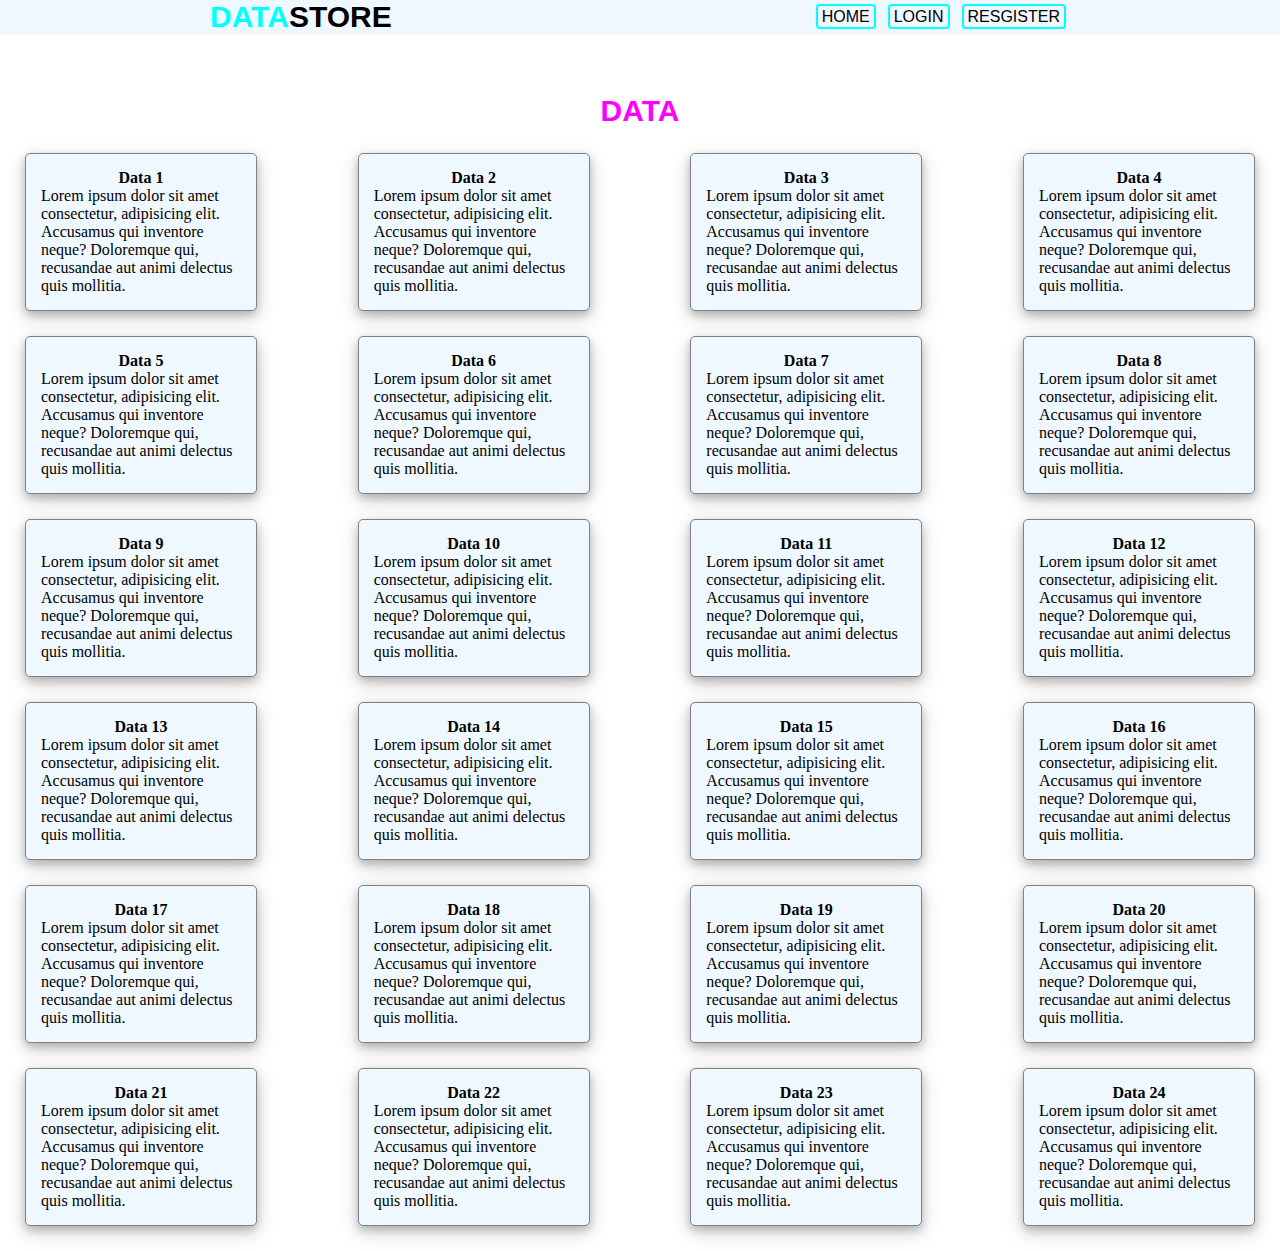
<file: index.html>
<!DOCTYPE html>
<html lang="en">
<head>
    <meta charset="UTF-8">
    <meta name="viewport" content="width=device-width, initial-scale=1.0">
    <title>User</title>
    <link rel="stylesheet" href="style.css">
    <link href="https://cdn.jsdelivr.net/npm/bootstrap@5.3.2/dist/css/bootstrap.min.css" rel="stylesheet" integrity="sha384-T3c6CoIi6uLrA9TneNEoa7RxnatzjcDSCmG1MXxSR1GAsXEV/Dwwykc2MPK8M2HN" crossorigin="anonymous">
<script src="https://cdn.jsdelivr.net/npm/bootstrap@5.3.2/dist/js/bootstrap.bundle.min.js" integrity="sha384-C6RzsynM9kWDrMNeT87bh95OGNyZPhcTNXj1NW7RuBCsyN/o0jlpcV8Qyq46cDfL" crossorigin="anonymous"></script>
</head>
<body>
    <nav class="fluid-container fixed-top">
        <h1><span class="data">DATA</span>STORE</h1>
        <div class="link">
        <a href="index.html">HOME</a>
        <a href="login/login.html">LOGIN</a>
        <a href="signup/signup.html">RESGISTER</a>
        </div>
    </nav>

    <div class="container store">
        <h1 class="head">DATA</h1>

        <div class="group">

        <div class="all">
            <h4>Data 1</h4>
            <p>Lorem ipsum dolor sit amet consectetur, adipisicing elit. Accusamus qui inventore neque? Doloremque qui, recusandae aut animi delectus quis mollitia.</p>
        </div>
        <div class="all">
            <h4>Data 2</h4>
            <p>Lorem ipsum dolor sit amet consectetur, adipisicing elit. Accusamus qui inventore neque? Doloremque qui, recusandae aut animi delectus quis mollitia.</p>
        </div>
        <div class="all">
            <h4>Data 3</h4>
            <p>Lorem ipsum dolor sit amet consectetur, adipisicing elit. Accusamus qui inventore neque? Doloremque qui, recusandae aut animi delectus quis mollitia.</p>
        </div>
        <div class="all">
            <h4>Data 4</h4>
            <p>Lorem ipsum dolor sit amet consectetur, adipisicing elit. Accusamus qui inventore neque? Doloremque qui, recusandae aut animi delectus quis mollitia.</p>
        </div>
        </div>
        <div class="group">
        <div class="all">
            <h4>Data 5</h4>
            <p>Lorem ipsum dolor sit amet consectetur, adipisicing elit. Accusamus qui inventore neque? Doloremque qui, recusandae aut animi delectus quis mollitia.</p>
        </div>
        <div class="all">
            <h4>Data 6</h4>
            <p>Lorem ipsum dolor sit amet consectetur, adipisicing elit. Accusamus qui inventore neque? Doloremque qui, recusandae aut animi delectus quis mollitia.</p>
        </div>
        <div class="all">
            <h4>Data 7</h4>
            <p>Lorem ipsum dolor sit amet consectetur, adipisicing elit. Accusamus qui inventore neque? Doloremque qui, recusandae aut animi delectus quis mollitia.</p>
        </div>
        <div class="all">
            <h4>Data 8</h4>
            <p>Lorem ipsum dolor sit amet consectetur, adipisicing elit. Accusamus qui inventore neque? Doloremque qui, recusandae aut animi delectus quis mollitia.</p>
        </div>
        
</div>
<div class="group">

    <div class="all">
        <h4>Data 9</h4>
        <p>Lorem ipsum dolor sit amet consectetur, adipisicing elit. Accusamus qui inventore neque? Doloremque qui, recusandae aut animi delectus quis mollitia.</p>
    </div>
    <div class="all">
        <h4>Data 10</h4>
        <p>Lorem ipsum dolor sit amet consectetur, adipisicing elit. Accusamus qui inventore neque? Doloremque qui, recusandae aut animi delectus quis mollitia.</p>
    </div>
    <div class="all">
        <h4>Data 11</h4>
        <p>Lorem ipsum dolor sit amet consectetur, adipisicing elit. Accusamus qui inventore neque? Doloremque qui, recusandae aut animi delectus quis mollitia.</p>
    </div>
    <div class="all">
        <h4>Data 12</h4>
        <p>Lorem ipsum dolor sit amet consectetur, adipisicing elit. Accusamus qui inventore neque? Doloremque qui, recusandae aut animi delectus quis mollitia.</p>
    </div>
    </div>

    <div class="group">

        <div class="all">
            <h4>Data 13</h4>
            <p>Lorem ipsum dolor sit amet consectetur, adipisicing elit. Accusamus qui inventore neque? Doloremque qui, recusandae aut animi delectus quis mollitia.</p>
        </div>
        <div class="all">
            <h4>Data 14</h4>
            <p>Lorem ipsum dolor sit amet consectetur, adipisicing elit. Accusamus qui inventore neque? Doloremque qui, recusandae aut animi delectus quis mollitia.</p>
        </div>
        <div class="all">
            <h4>Data 15</h4>
            <p>Lorem ipsum dolor sit amet consectetur, adipisicing elit. Accusamus qui inventore neque? Doloremque qui, recusandae aut animi delectus quis mollitia.</p>
        </div>
        <div class="all">
            <h4>Data 16</h4>
            <p>Lorem ipsum dolor sit amet consectetur, adipisicing elit. Accusamus qui inventore neque? Doloremque qui, recusandae aut animi delectus quis mollitia.</p>
        </div>
        </div>

        <div class="group">

            <div class="all">
                <h4>Data 17</h4>
                <p>Lorem ipsum dolor sit amet consectetur, adipisicing elit. Accusamus qui inventore neque? Doloremque qui, recusandae aut animi delectus quis mollitia.</p>
            </div>
            <div class="all">
                <h4>Data 18</h4>
                <p>Lorem ipsum dolor sit amet consectetur, adipisicing elit. Accusamus qui inventore neque? Doloremque qui, recusandae aut animi delectus quis mollitia.</p>
            </div>
            <div class="all">
                <h4>Data 19</h4>
                <p>Lorem ipsum dolor sit amet consectetur, adipisicing elit. Accusamus qui inventore neque? Doloremque qui, recusandae aut animi delectus quis mollitia.</p>
            </div>
            <div class="all">
                <h4>Data 20</h4>
                <p>Lorem ipsum dolor sit amet consectetur, adipisicing elit. Accusamus qui inventore neque? Doloremque qui, recusandae aut animi delectus quis mollitia.</p>
            </div>
            </div>

            <div class="group">

                <div class="all">
                    <h4>Data 21</h4>
                    <p>Lorem ipsum dolor sit amet consectetur, adipisicing elit. Accusamus qui inventore neque? Doloremque qui, recusandae aut animi delectus quis mollitia.</p>
                </div>
                <div class="all">
                    <h4>Data 22</h4>
                    <p>Lorem ipsum dolor sit amet consectetur, adipisicing elit. Accusamus qui inventore neque? Doloremque qui, recusandae aut animi delectus quis mollitia.</p>
                </div>
                <div class="all">
                    <h4>Data 23</h4>
                    <p>Lorem ipsum dolor sit amet consectetur, adipisicing elit. Accusamus qui inventore neque? Doloremque qui, recusandae aut animi delectus quis mollitia.</p>
                </div>
                <div class="all">
                    <h4>Data 24</h4>
                    <p>Lorem ipsum dolor sit amet consectetur, adipisicing elit. Accusamus qui inventore neque? Doloremque qui, recusandae aut animi delectus quis mollitia.</p>
                </div>
                </div>
    </div>

    

</body>
</html>
</file>
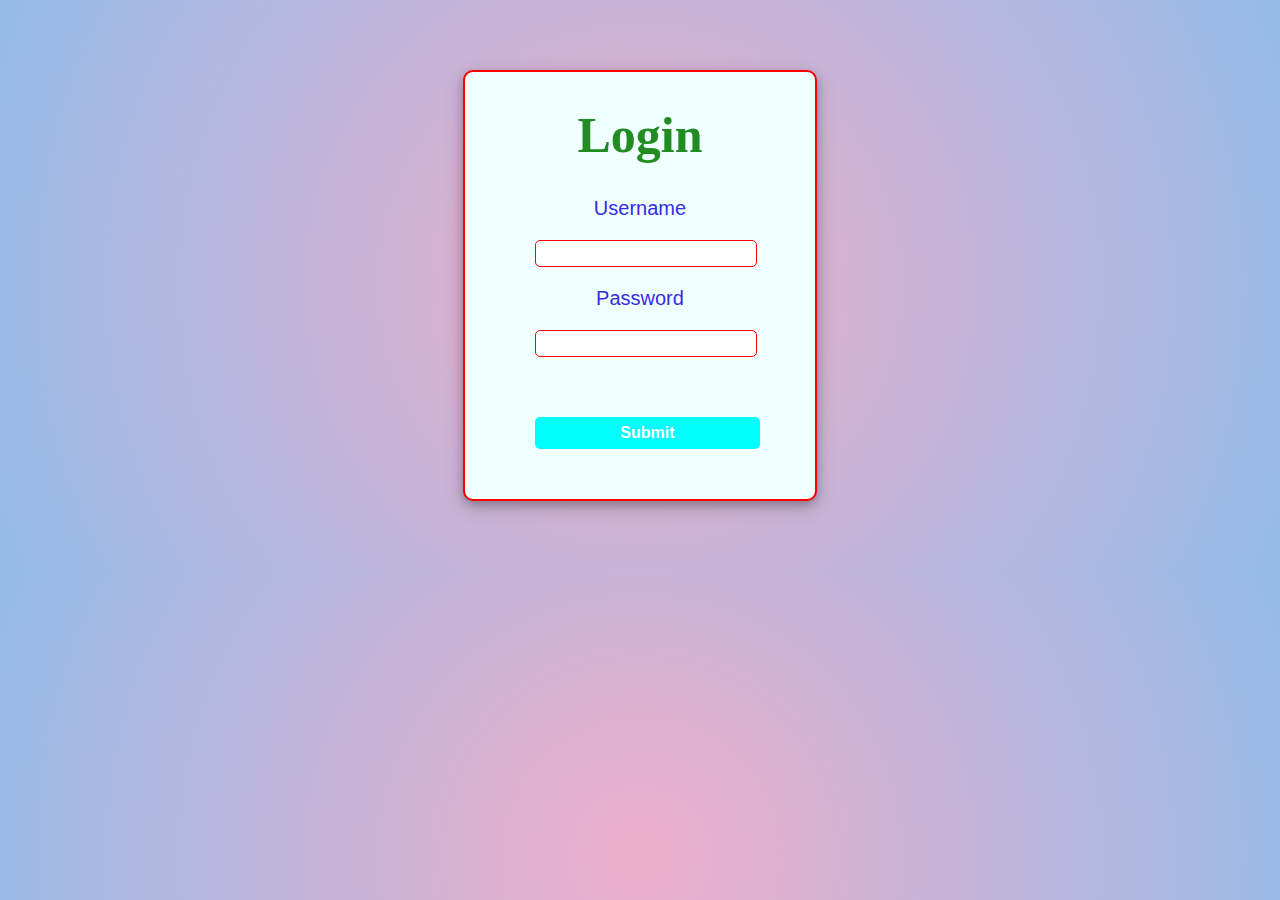
<file: login/login.html>
<!DOCTYPE html>
<html lang="en">
<head>
    <meta charset="UTF-8">
    <meta name="viewport" content="width=device-width, initial-scale=1.0">
    <title>Login</title>
    <link rel="stylesheet" href="login.css">
</head>
<body>
    <div class="head">
        <h1>Login</h1>
        <div class="form">
            <form action="">
        <div class="name">
            <label for="">Username</label>
            <input type="text" >
        </div>

        <div class="ps">
            <label for="">Password</label>
            <input type="password">
        </div>

        <div class="submit">
        <button type="button" class="btn" onclick="openPopup()">Submit</button>
        <div class="popup" id="popup">
            <h2>Login</h2>
            <p>Login has been successfully</p>
            <button type="button" onclick="closePopup()">OK</button>
        </div>
</div>
            </form>
            </div>
    </div>

    <script>

let popup=document.getElementById("popup");

function openPopup(){
    popup.classList.add("open-popup");

}

function closePopup(){
    popup.classList.remove("open-popup");

}
    </script>
</body>

</html>
</file>
<file: style.css>
*{
    margin: 0;
    padding: 0;
}

h1{
    display: flex;
    font-family: 'Gill Sans', 'Gill Sans MT', Calibri, 'Trebuchet MS', sans-serif;
    font-size: 30px;
}

.data{
    color: aqua;
}

nav a{
    font-family: 'Gill Sans', 'Gill Sans MT', Calibri, 'Trebuchet MS', sans-serif;
   text-decoration: none;
   color: black ;
   border: 2px solid aqua;
   padding: 2px 4px;
   margin: 0 4px;
   border-radius: 4px;

}

.link a:hover{
    background-color: aqua;
    color: white;

}


nav{
    display: flex;
    align-items:center;
    justify-content: space-around;
    background-color: aliceblue;
}

.store{
    margin-top: 50px;
}



.all{
    border: 1px solid grey;
    width: 200px;
    padding: 15px;
    background-color: aliceblue;
    border-radius: 5px;
    box-shadow: 0 4px 8px 0 rgba(0, 0, 0, 0.2), 0 6px 20px 0 rgba(0, 0, 0, 0.19);
}

.group :hover{
    background-color: black;
    color: white;
}

.group{
    display: flex;
    flex-grow: 1;
    justify-content: space-between;
    margin: 25px;
}

.all h4{
    text-align: center;
}

.head{
    justify-content: center;
    padding-top: 10px;
    color: fuchsia;
    font-weight: 900;
}
</file>
<file: login/login.css>
body{
    background: rgb(238,174,202);
background: radial-gradient(circle, rgba(238,174,202,1) 0%, rgba(148,187,233,1) 100%);
}

.head{
    width: 350px;
    border: 2px solid red;
    border-radius: 10px;
    background-color:azure;
    text-align: center;
    margin: 70px auto;
    box-shadow: 0 4px 8px 0 rgba(0, 0, 0, 0.2), 0 6px 20px 0 rgba(0, 0, 0, 0.19);
}

.head h1{
    color: forestgreen;
    font-weight:bolder;
    font-size: 50px;
}

input{
    display: flex;
    padding: 5px;
    margin: 20px 0;   
    width: 100%;
    border: 1px solid red;
    border-radius: 5px;

}

form  :focus{
    outline: 0;
}


label{
    font-family: 'Gill Sans', 'Gill Sans MT', Calibri, 'Trebuchet MS', sans-serif;
    font-size: 20px;
    color: rgb(55, 43, 226);
}

.form{
    margin: 0 20%  ;
}

.submit .btn{
    padding: 7px;
    margin: 40px 0 50px 0;
    width: 107%;
    font-weight: 700;
    font-size: 16px;
    background-color: aqua;
    color: white;
    border: none;    
    border-radius: 5px;
}

.popup{
    width:250px;
    background:green;
    color: white;
    border-radius: 6px;
    position: absolute;
    top: 0%;
    left: 50%;
    transform: translate(-50%,-50%) scale(0.1);
    padding: 0 0 30px 0;
    visibility: hidden;
    transition: transform 0.4s ,top 0.4s;

}

.popup h2{
    font-size: 40px;
}

.open-popup{
    visibility: visible;
    top: 5%;
    transform: translate(-50%,50%) scale(1);
}

.popup button{
    padding: 5px 20px;
    color: aliceblue;
    background-color: aqua;
    border: none;
    border-radius: 5px;
    font-weight: 700;
}
</file>
